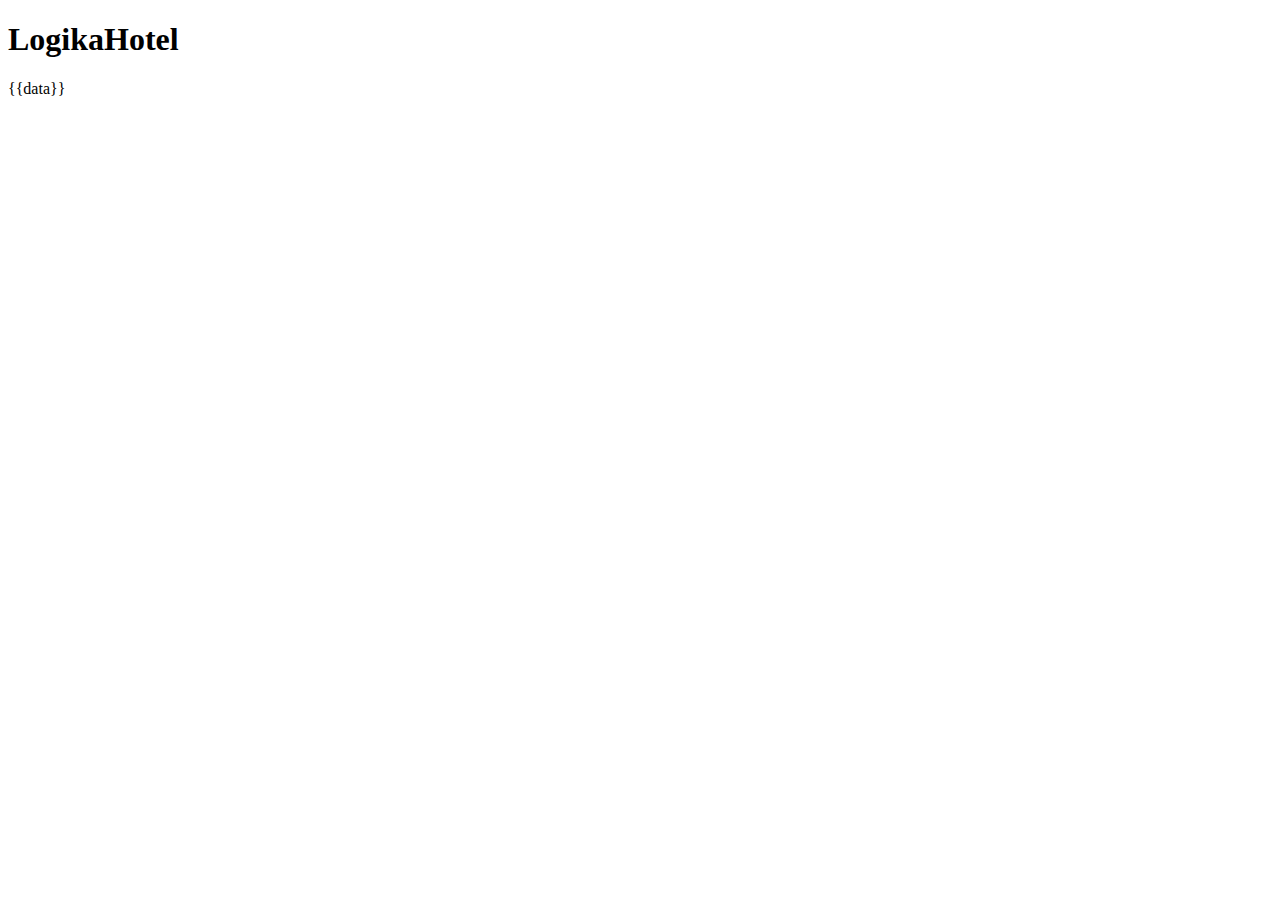
<file: templates/index.html>
<!DOCTYPE html>
<html lang="en">
<head>
    <meta charset="UTF-8">
    <meta name="viewport" content="width=device-width, initial-scale=1.0">
    <title>Готель Logika</title>
</head>
<body>

    <h1>LogikaHotel</h1>
    {{data}}
</body>
</html>
</file>
